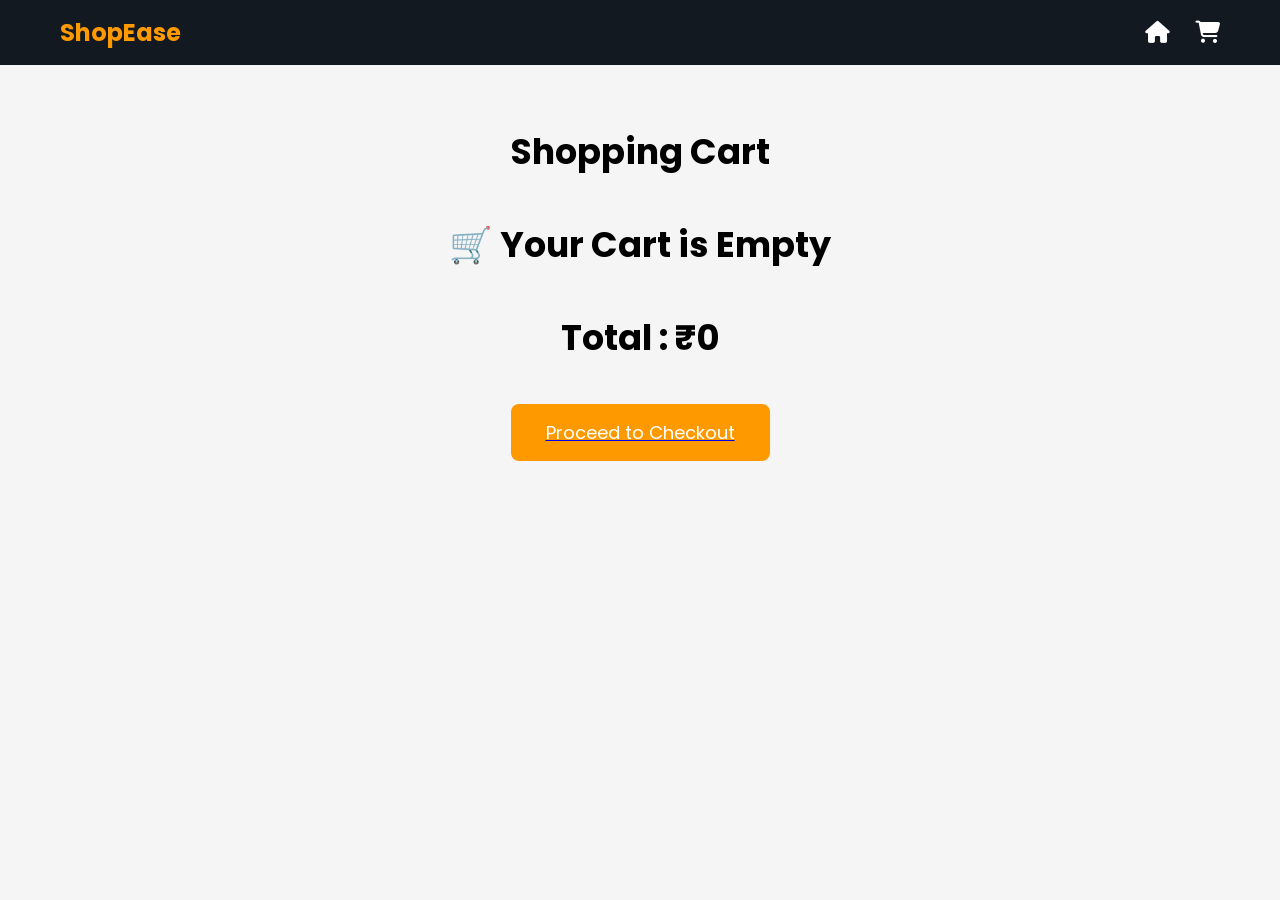
<file: 3rd_amozon-clone/cart.html>
<!DOCTYPE html>
<html lang="en">
<head>
    <meta charset="UTF-8">
    <meta name="viewport" content="width=device-width, initial-scale=1.0">
    <title>Shopping Cart</title>

    <link rel="stylesheet" href="style.css">

    <link rel="stylesheet"
    href="https://cdnjs.cloudflare.com/ajax/libs/font-awesome/6.6.0/css/all.min.css">
</head>
<body>

<nav class="navbar">

    <div class="logo">
        <h2>ShopEase</h2>
    </div>

    <div class="nav-icons">

        <a href="index.html">
            <i class="fa-solid fa-house"></i>
        </a>

        <a href="cart.html">
            <i class="fa-solid fa-cart-shopping"></i>
        </a>

    </div>

</nav>

<section class="products">

    <h2>Shopping Cart</h2>

    <div id="cartItems"></div>

    <h2>
        Total : ₹<span id="totalPrice">0</span>
    </h2>

    <a href="checkout.html">

    <button class="checkout-btn">

        Proceed to Checkout

    </button>

    </a>

    </section>

<script src="cart.js"></script>

</body>
</html>
</file>
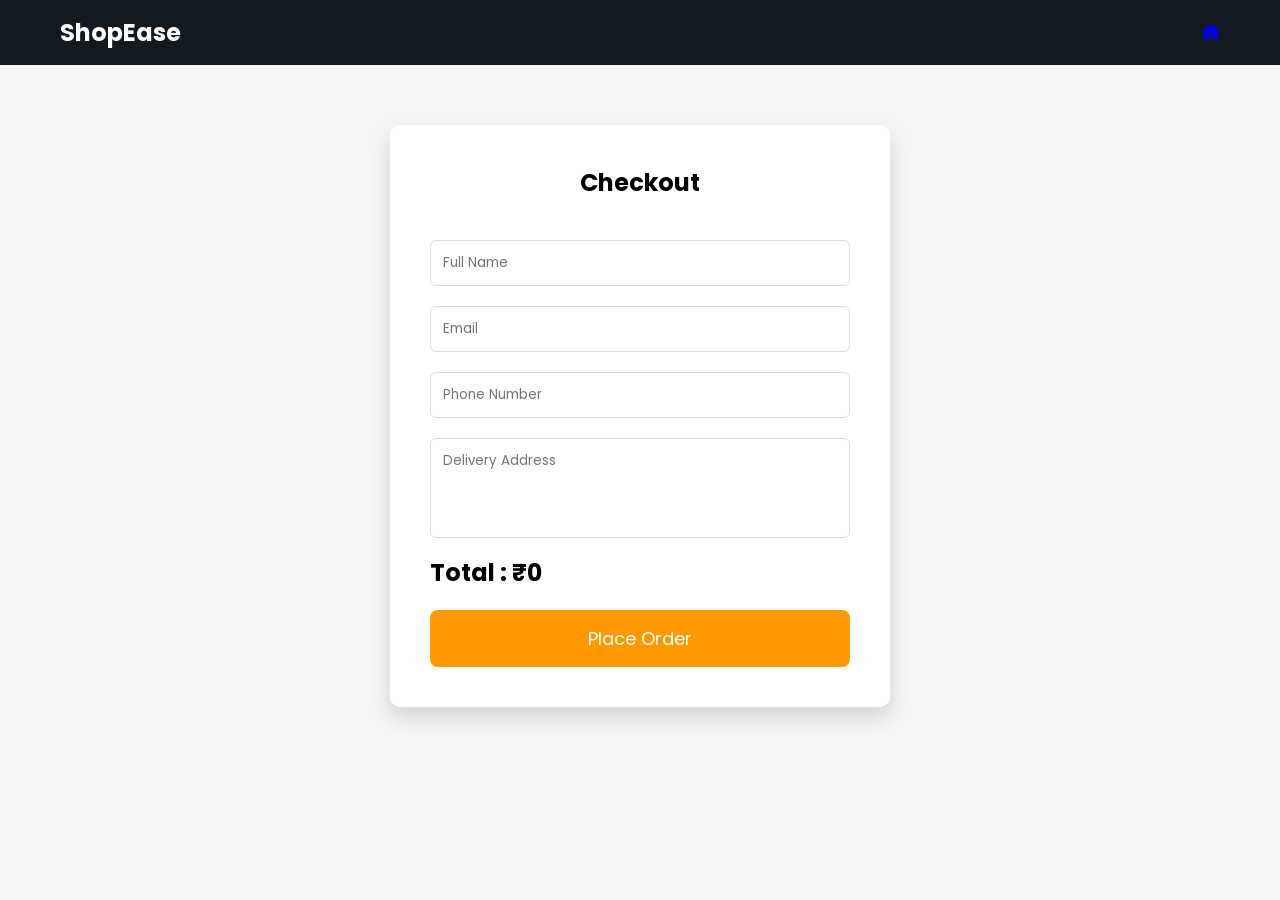
<file: 3rd_amozon-clone/checkout.html>
<!DOCTYPE html>
<html lang="en">
<head>

<meta charset="UTF-8">

<meta name="viewport" content="width=device-width, initial-scale=1.0">

<title>Checkout</title>

<link rel="stylesheet" href="style.css">

<link rel="stylesheet"
href="https://cdnjs.cloudflare.com/ajax/libs/font-awesome/6.6.0/css/all.min.css">

</head>
<body>

<nav class="navbar">

<h2>ShopEase</h2>

<a href="index.html">
<i class="fa-solid fa-house"></i>
</a>

</nav>

<section class="checkout">

<h1>Checkout</h1>

<form id="checkoutForm">

<input type="text"
placeholder="Full Name"
required>

<input type="email"
placeholder="Email"
required>

<input type="text"
placeholder="Phone Number"
required>

<textarea
placeholder="Delivery Address"
required></textarea>

<h2>
Total :
₹<span id="checkoutTotal">0</span>
</h2>

<button type="submit">
Place Order
</button>

</form>

</section>

<script src="checkout.js"></script>

</body>
</html>
</file>
<file: 3rd_amozon-clone/style.css>
/* Google Font */
@import url('https://fonts.googleapis.com/css2?family=Poppins:wght@300;400;500;600;700&display=swap');

*{
    margin:0;
    padding:0;
    box-sizing:border-box;
    font-family:'Poppins',sans-serif;
}

body{
    background:#f5f5f5;
}

/* ================= NAVBAR ================= */

.navbar{
    display:flex;
    justify-content:space-between;
    align-items:center;
    background:#131921;
    color:white;
    padding:15px 60px;
    position:sticky;
    top:0;
    z-index:1000;
}
.logo img{
    height:55px;
}
.logo h2{
    color:#ff9900;
}

.search-box{
    display:flex;
    width:45%;
}

.search-box input{
    width:100%;
    padding:12px;
    border:none;
    outline:none;
    font-size:16px;
    border-radius:5px 0 0 5px;
}

.search-box button{
    width:55px;
    border:none;
    background:#ff9900;
    cursor:pointer;
    font-size:18px;
    border-radius:0 5px 5px 0;
}

.nav-icons{
    display:flex;
    gap:25px;
}

.nav-icons a{
    color:white;
    text-decoration:none;
    font-size:22px;
    position:relative;
}

.nav-icons span{
    position:absolute;
    top:-8px;
    right:-12px;
    background:red;
    color:white;
    width:18px;
    height:18px;
    border-radius:50%;
    display:flex;
    justify-content:center;
    align-items:center;
    font-size:12px;
}

/* ================= HERO ================= */

.hero{
    height:500px;
    background:url("images/hero.jpg") center/cover no-repeat;
    display:flex;
    align-items:center;
    justify-content:center;
    color:white;
}

.hero h1{
    font-size:55px;
}

.hero p{
    margin:15px 0;
    font-size:20px;
}

.hero button{
    padding:15px 35px;
    border:none;
    border-radius:8px;
    background:#ff9900;
    color:white;
    cursor:pointer;
    font-size:18px;
    transition:.3s;
}

.hero button:hover{
    transform:scale(1.05);
}

/* ================= PRODUCTS ================= */

.products{
    width:90%;
    margin:60px auto;
}

.products h2{
    text-align:center;
    margin-bottom:40px;
    font-size:35px;
}

.product-grid{
    display:grid;
    grid-template-columns:repeat(auto-fit,minmax(250px,1fr));
    gap:30px;
}

.card{
    background:white;
    border-radius:12px;
    overflow:hidden;
    box-shadow:0 8px 20px rgba(0,0,0,.1);
    transition:.3s;
}

.card:hover{
    transform:translateY(-10px);
}

.card img{
    width:100%;
    height:220px;
    object-fit:cover;
}

.card h3{
    margin:15px;
}

.card p{
    margin:0 15px;
    color:#444;
    font-size:18px;
    font-weight:bold;
}

.card button{
    margin:15px;
    width:calc(100% - 30px);
    padding:12px;
    border:none;
    border-radius:8px;
    background:#131921;
    color:white;
    cursor:pointer;
    font-size:16px;
    transition:.3s;
}

.card button:hover{
    background:#ff9900;
}

/* ================= FOOTER ================= */

footer{
    background:#131921;
    color:white;
    text-align:center;
    padding:20px;
    margin-top:40px;
}

/* ================= RESPONSIVE ================= */

@media(max-width:768px){

    .navbar{
        flex-direction:column;
        gap:15px;
        padding:20px;
    }

    .search-box{
        width:100%;
    }

    .hero h1{
        font-size:35px;
    }

    .hero p{
        font-size:16px;
    }

}
/* ================= CART ================= */

#cartItems{

    width:80%;
    margin:30px auto;

}

.cart-item{

    background:white;
    display:flex;
    justify-content:space-between;
    align-items:center;

    padding:20px;

    margin-bottom:20px;

    border-radius:10px;

    box-shadow:0 5px 15px rgba(0,0,0,.1);

}

.cart-item button{

    background:red;

    color:white;

    border:none;

    padding:10px 18px;

    border-radius:5px;

    cursor:pointer;

}

.checkout-btn{

    display:block;

    margin:30px auto;

    padding:15px 35px;

    background:#ff9900;

    color:white;

    border:none;

    border-radius:8px;

    cursor:pointer;

    font-size:18px;

}
#toast{
    position: fixed;
    bottom: 30px;
    right: 30px;
    background: #28a745;
    color: white;
    padding: 15px 25px;
    border-radius: 8px;
    opacity: 0;
    transition: 0.3s;
    z-index: 999;
}

#toast.show{
    opacity: 1;
}
/* Quantity Buttons */

.quantity{

    display:flex;

    align-items:center;

    gap:10px;

}

.quantity button{

    width:35px;

    height:35px;

    border:none;

    background:#131921;

    color:white;

    border-radius:5px;

    cursor:pointer;

}

.quantity span{

    font-size:18px;

    font-weight:bold;

}

.remove-btn{

    background:red !important;

    color:white;

    border:none;

    padding:10px 15px;

    border-radius:5px;

    cursor:pointer;

}
/* Checkout */

.checkout{

    width:500px;

    margin:60px auto;

    background:white;

    padding:40px;

    border-radius:10px;

    box-shadow:0 10px 20px rgba(0,0,0,.15);

}

.checkout h1{

    text-align:center;

    margin-bottom:30px;

}

.checkout input,
.checkout textarea{

    width:100%;

    padding:12px;

    margin:10px 0;

    border:1px solid #ddd;

    border-radius:6px;

    outline:none;

}

.checkout textarea{

    resize:none;

    height:100px;

}

.checkout button{

    width:100%;

    padding:15px;

    margin-top:20px;

    border:none;

    background:#ff9900;

    color:white;

    font-size:18px;

    cursor:pointer;

    border-radius:8px;

}
/* Product Details */

.product-details{

    width:90%;
    margin:80px auto;

    display:flex;

    gap:60px;

    align-items:center;

}

.product-details img{

    width:450px;

    border-radius:10px;

    box-shadow:0 10px 20px rgba(0,0,0,.2);

}

.details{

    flex:1;

}

.details h1{

    font-size:40px;

    margin-bottom:20px;

}

.details h2{

    color:#ff9900;

    margin:20px 0;

}

.rating{

    color:gold;

    font-size:25px;

}

.details p{

    margin:25px 0;

    line-height:1.8;

}

.details button{

    padding:15px 40px;

    background:#131921;

    color:white;

    border:none;

    border-radius:8px;

    cursor:pointer;

    font-size:18px;

}

.details button:hover{

    background:#ff9900;

}
</file>
